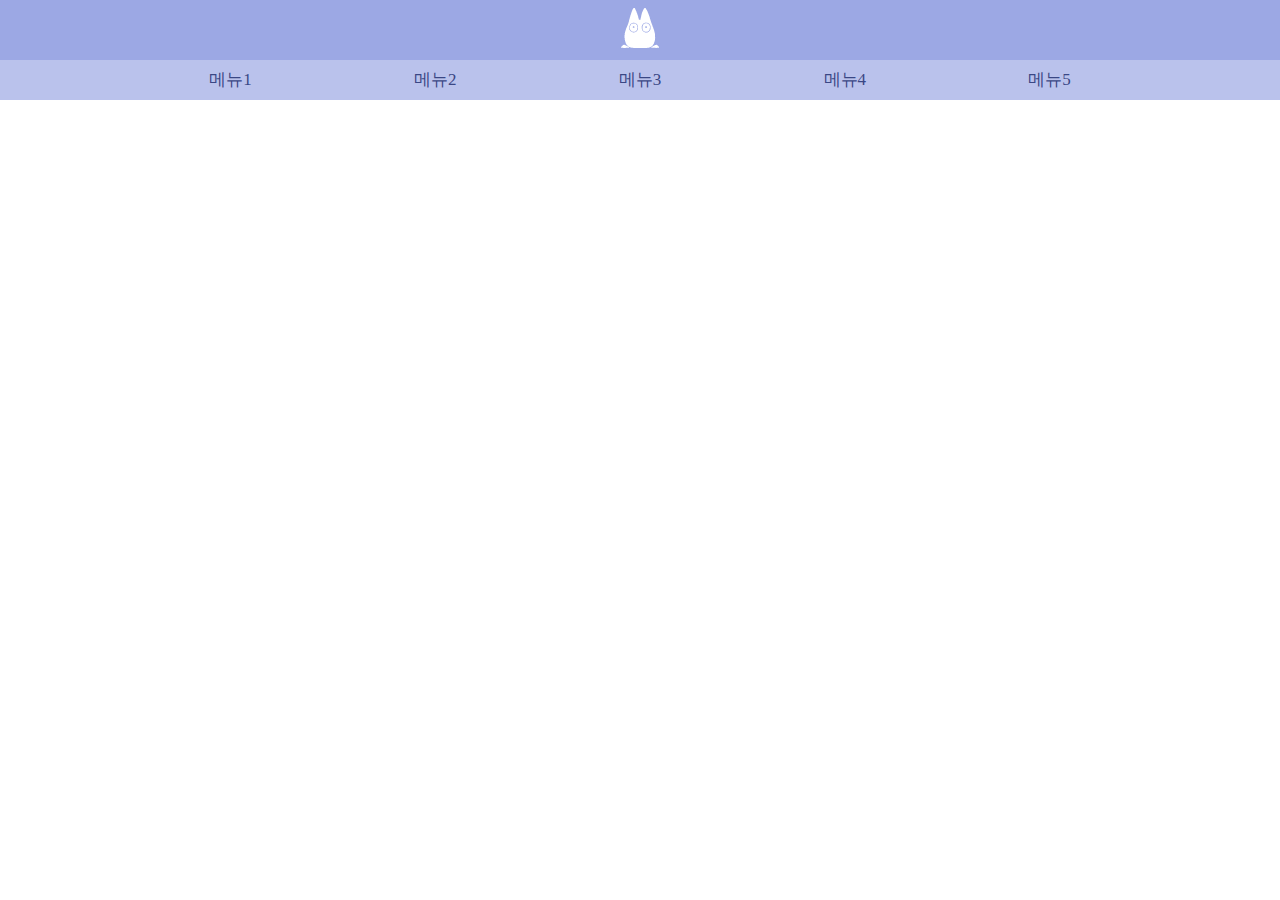
<file: header_02/index.html>
<!DOCTYPE html>
<html lang="en">
<head>
  <meta charset="UTF-8">
  <meta name="viewport" content="width=device-width, initial-scale=1.0">
  <title>서브메뉴 그룹토글</title>
  <link rel="stylesheet" href="./sub.css">
</head>
<body>
  <header>
    <a href="#" id="logo">
      <img src="./home.png" alt="메인 로고" />
    </a>
    <div class="menu">
      <nav id="mainnav">
        <ul>
          <li>
            <h2>메뉴1</h2>
          </li>
          <li>
            <h2>메뉴2</h2>
            <ul class="subnav">
              <li>서브메뉴1</li>
              <li>서브메뉴2</li>
              <li>서브메뉴3</li>
            </ul>
          </li>
          <li>
            <h2>메뉴3</h2>
            <ul class="subnav">
              <li>서브메뉴1</li>
              <li>서브메뉴2</li>
              <li>서브메뉴3</li>
              <li>서브메뉴4</li>
            </ul>
          </li>
          <li>
            <h2>메뉴4</h2>
          </li>
          <li>
            <h2>메뉴5</h2>
          </li>
        </ul>
      </nav>
    </div>
  </header>
  
</body>
</html>
</file>
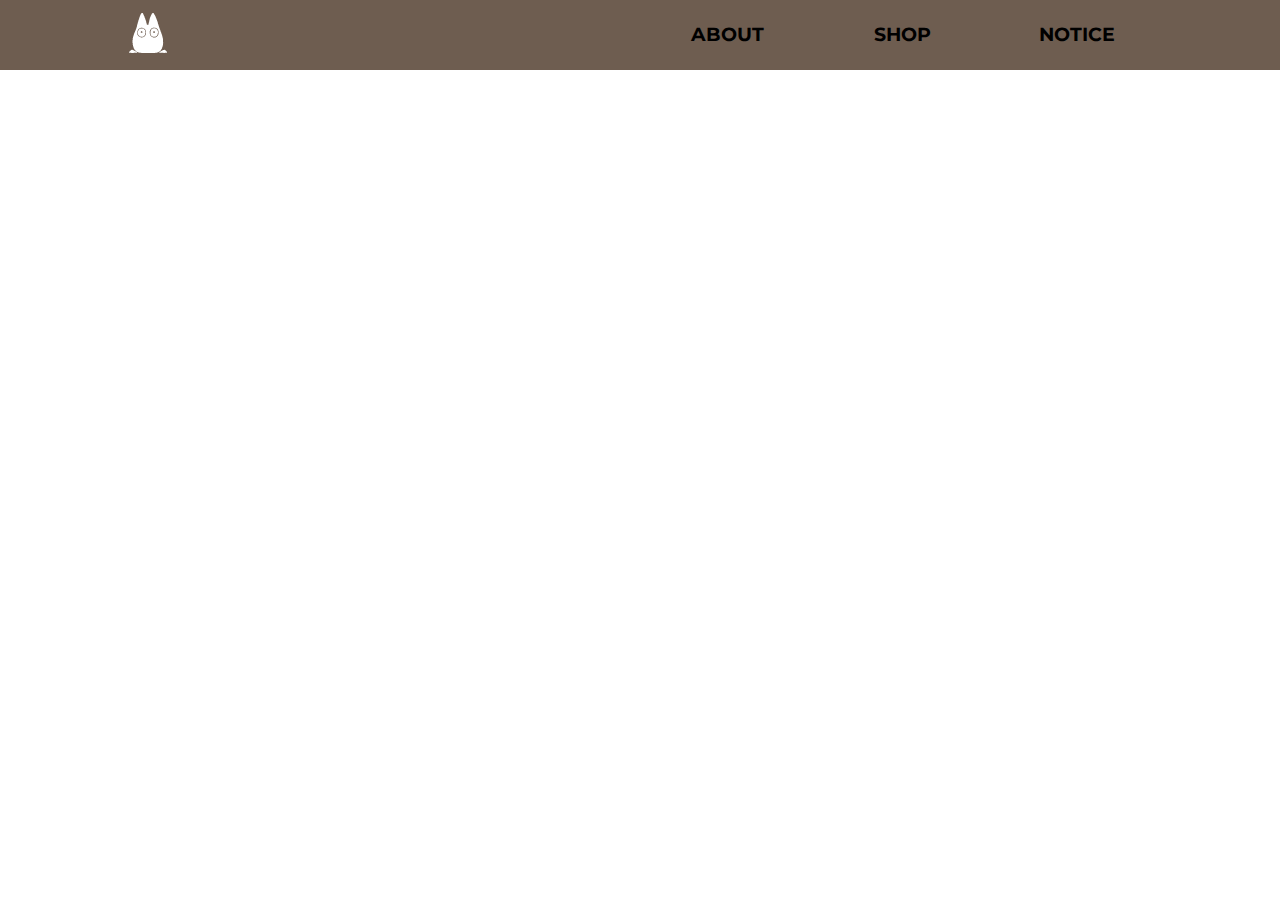
<file: header_04/index.html>
<!DOCTYPE html>
<html lang="en">
<head>
  <meta charset="UTF-8">
  <meta name="viewport" content="width=device-width, initial-scale=1.0">
  <title>반응형 서브헤더</title>
  <link rel="stylesheet" href="./main.css">
  <script defer src="./main.js"></script>
</head>
<body>
  <header>
    <div class="inner">
      <a href="#" class="logo">
        <img src="./home.png" alt="로고" />
      </a>
      <div class="mainnav">
        <ul>
          <li>
            <h3>ABOUT</h3>
            <ul class="subnav">
              <li><a href="#">History</a></li>
              <li><a href="#">Business Area</a></li>
              <li><a href="#">Contact</a></li>
            </ul>
          </li>
          <li>
            <h3>SHOP</h3>
            <ul class="subnav">
              <li><a href="#">Candle</a></li>
              <li><a href="#">Bottle</a></li>
              <li><a href="#">Furniture</a></li>
              <li><a href="#">Bag</a></li>
            </ul>
          </li>
          <li>
            <h3>NOTICE</h3>
            <ul class="subnav">
              <li><a href="#">Event</a></li>
              <li><a href="#">Q&A</a></li>
            </ul>
          </li>
        </ul>
      </div>
      <h1 class="toggle">=</h1>
    </div>
  </header>
</body>
</html>
</file>
<file: header_02/sub.css>
*{
  margin: 0;
  list-style: none;
  color: rgb(58, 71, 133);
}
ul{
  padding: 0;
}
header{
  position: relative;
  width: 100%; height: 60px;
  background-color: rgb(156, 168, 228);
}
#logo{
  position: absolute;
  left: 50%; top: 50%;
  transform: translateX(-50%) translateY(-50%);
}
.menu{
  position: absolute;
  width: 100%;
  top: 60px;
  background-color: rgba(156, 168, 228, 0.7);
}
#mainnav{
  width: 90%;
  max-width: 1024px;
  margin: 0 auto;
}
#mainnav > ul{
  overflow: hidden;
}
#mainnav > ul > li{
  float: left;
  width: 20%;
  text-align: center;
}
#mainnav > ul > li > h2{
  font-size: 17px;
  font-weight: 400;
  line-height: 40px;
  cursor: pointer;
}
#mainnav > ul > li:hover > h2{
  font-weight: 600;
}
.subnav > li{
  cursor: pointer;
  font-size: 14px;
  line-height: 30px;
}
.subnav > li:hover{
  background-color: rgb(58, 71, 133);
  color: white;
  transition-duration: 0.3s;
}
#mainnav > ul > li:hover{
  background-color: rgb(156, 168, 228);
}
.subnav{
  display: none;
}
#mainnav:hover .subnav{
  display: block;
}
</file>
<file: header_04/main.css>
@import url('https://fonts.googleapis.com/css2?family=Montserrat:wght@300;400;500;600;700&display=swap');
*{
  font-family: 'Montserrat', sans-serif;
  margin: 0; padding: 0;
  list-style: none;
  text-decoration: none;
  color: #000;
  transition-duration: 0.3s;
}
img{
  width: 100%;
}
header{
  width: 100vw;
  background-color: rgb(110, 93, 80);
}
.inner{
  width: 80%; max-width: 1024px;
  height: 70px;
  margin: 0 auto;
  position: relative;
  display: flex;
  justify-content: flex-end;
}
.logo{
  position: absolute;
  top: 50%; left: 0;
  transform: translateY(-50%);
}
.mainnav{
  width: 70%;
  max-width: 500px;
}
.mainnav > ul{
  display: flex;
  justify-content: space-between;
}
.mainnav > ul > li{
  flex-basis: 30%;
  text-align: center;
}
.mainnav h3{
  line-height: 70px;
  cursor: pointer;
}
.subnav{
  position: relative;
  top: -100%;
  z-index: -10;
}
.mainnav > ul > li:hover .subnav{
  top: 0;
  z-index: 0;
}
.subnav > li{
  background-color: rgba(110, 93, 80, 0.7);
  text-align: center;
}
.subnav > li:hover{
  background-color: rgba(110, 93, 80, 0.9);
}
.subnav > li > a{
  display: inline-block;
  line-height: 70px;
  width: 100%;
}
.toggle{
  position: absolute;
  right: 20px; top: 50%;
  transform: translateY(-50%);
  display: none;
  color: #fff;
  z-index: 30;
  cursor: pointer;
}
@media screen and (max-width: 768px){
  .inner{
    width: 100%;
    height: 50px;
  }
  .logo{
    left: 20px;
    width: 30px;
  }
  .toggle{
    display: block;
  }
  .mainnav{
    position: relative;
    top: 50px;
    height: 100vh;
    background-color: rgba(110, 93, 80, 0.7);
    display: none;
  }
  .mainnav.active{
    display: block;
  }
  .mainnav h3{
    line-height: 50px;
    background-color: rgba(110, 93, 80, 0.7);
    font-size: 16px;
  }
  .mainnav > ul{
    flex-direction: column;
  }
  .subnav > li{
    background-color: rgb(110, 93, 80);
  }
  .subnav > li > a{
    line-height: 50px;
    font-size: 14px;
  }
  .subnav{
    z-index: 10;
    display: none;
  }
  .subnav.active{
    display: block;
  }
}
</file>
